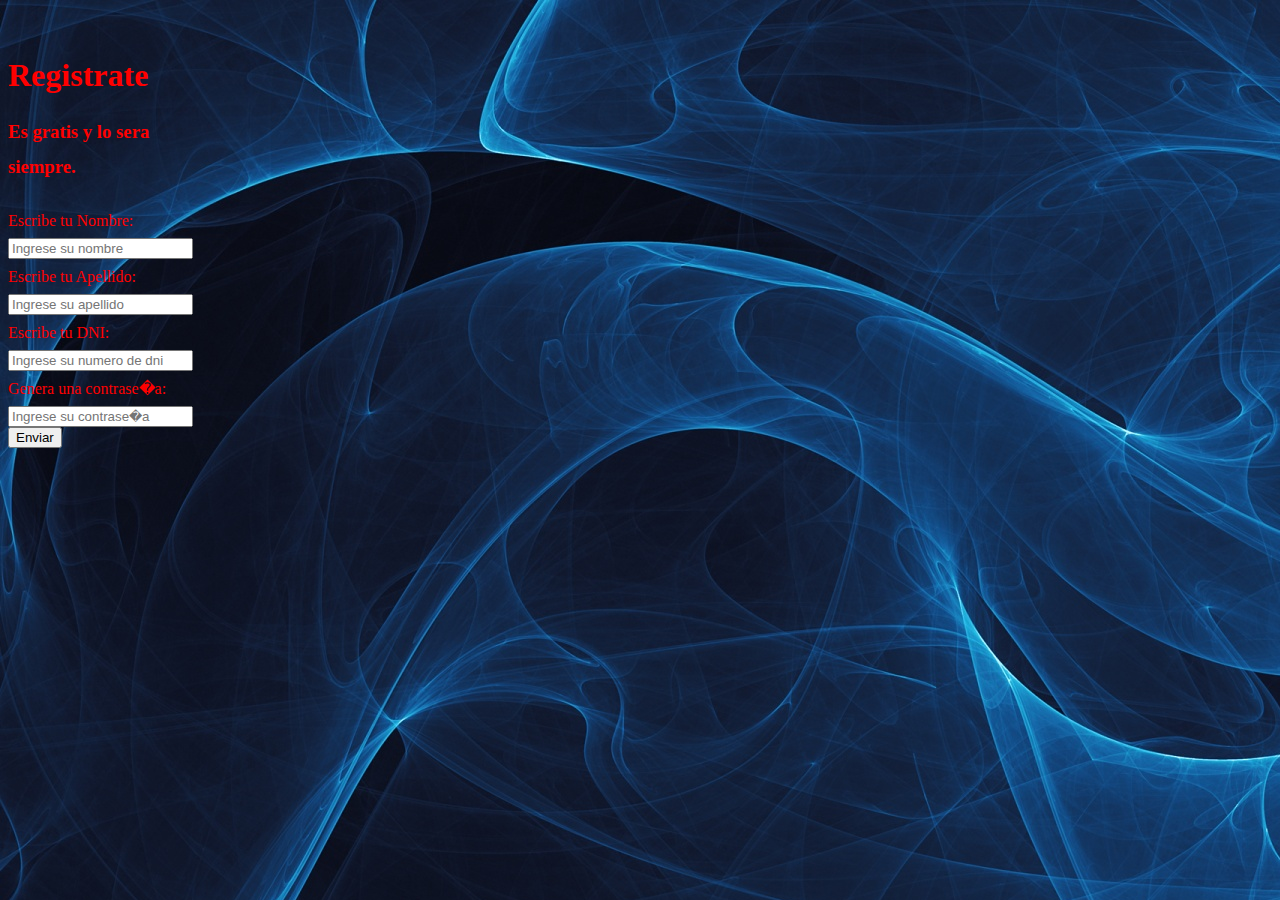
<file: Inscripcion/formulario.html>
<html>
<head><title></title></head>
<link type="text/css" rel="stylesheet" href="estilo1.css"/>
<body>
<div id="menu" align="left" color="red"><font color="ff0000">
<h1 color="red">Registrate</h1>
<h3>Es gratis y lo sera siempre.</h3>
 
<form action=".php" method="#" align="left" >
  Escribe tu Nombre:
  <input type="text" name="nombre" value=""placeholder="Ingrese su nombre" required />
  Escribe tu Apellido:
  <input type="text" name="apellido" value="" placeholder="Ingrese su apellido" required />
  Escribe tu DNI:
  <input type="number" name="dni" value="" placeholder="Ingrese su numero de dni" required/>
  Genera una contrase�a:
  <input type="password" name="nombre" value="" placeholder="Ingrese su contrase�a" required/>
  <br/>
 
  <input href="inscripto/inscripto.html" type="submit" value="Enviar" />
  </font>
</form>
 </div>
</body>
</html>
</file>
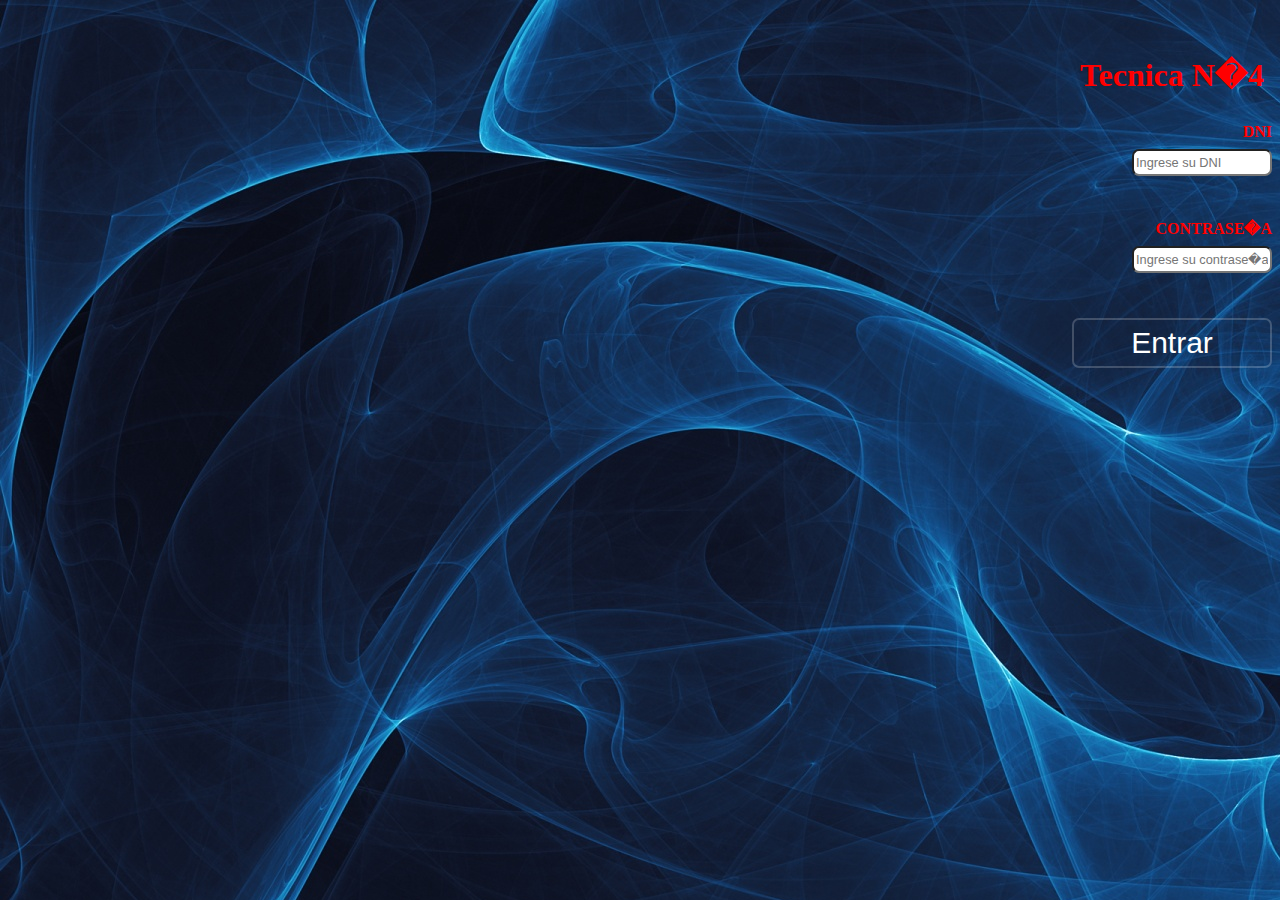
<file: Inscripcion/inscripcion1.html>
<html>
<head>
<link rel="stylesheet" href="styles.css"/>
</head>
<body><font color="ff0000">
<h1>Tecnica N�4</h1>
<form method="post" action="#" align="right">
<b>DNI</b><br>
<input type="text" id="dni" placeholder="Ingrese su DNI" required><br><br>
<b>CONTRASE�A</b><br>
<input type="password" id="password" placeholder="Ingrese su contrase�a" required><br>
</font>
<br><input type="submit" value="Entrar" id="entrar">
</form>
</body>
</html>
</file>
<file: Inscripcion/estilo1.css>
body{
padding-top:50px;
background:url(fondo.jpg);
width:200px;
height:270px;
line-height:35px;
text-align:center;
float:left;
}
</file>
<file: Inscripcion/styles.css>
header{
	width:100%;
	position:fixed;
	top:0px;
	left:0px;
	height:60px;
	background:rgba(50,130,50,0.8);
	color:white;
	font-family:Arial;
	font-size:40px;
	text-align:center;
	line-height:150%;
	border-bottom:2px solid grey;
	text-shadow:1px 1px grey;
}

body{
padding-top:50px;
background:url(fondo.jpg);
width:200px;
height:270px;
line-height:35px;
text-align:center;
float:right;
}

@media screen and (max-height: 500px) {
.bloque{
	height:300px;
}
}

@media screen and (min-width: 700px) {

input{
color:black;
border-radius:7px;
width:70%;
height:10%;
font-size:80%;
}
#entrar{
font-family:arial;
font-size:30px;
width:200px;
height:50px;
background:rgba(255,255,255,0);
border:2px solid rgba(255,255,255,0.2);
color:white;
margin-top:10px;
}


@media screen and  (max-width:700px){
.bloque{
	height:250px;
}
input{
color:black;
border-radius:7px;
width:70%;
height:10%;
font-size:50%;
}

#entrar{
font-family:arial;
font-size:20px;
width:50px;
height:30px;
background:rgba(255,255,255,0);
border:2px solid rgba(255,255,255,0.2);
color:white;
margin-top:10px;
}


#entrar:hover{
cursor:pointer;
background:rgba(255,255,255,0.3);
}
</file>
